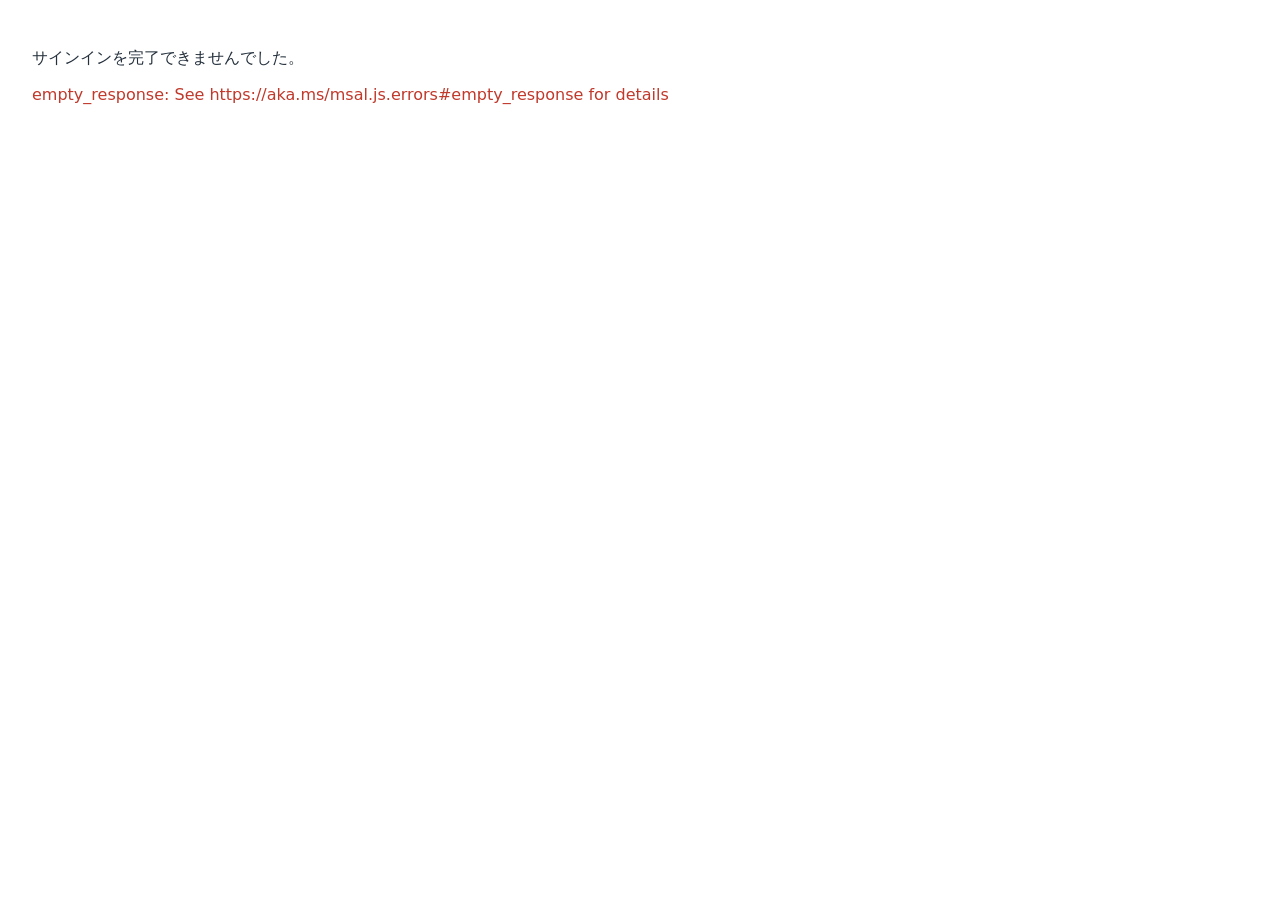
<file: auth-redirect.html>
<!doctype html>
<html lang="ja">
<head>
<meta charset="utf-8">
<title>サインイン処理中</title>
<style>
  body { font-family: "Hiragino Sans", "Yu Gothic", system-ui, sans-serif; padding: 24px; color: #24303c; }
  #error { color: #c0392b; white-space: pre-wrap; }
</style>
</head>
<body>
<!--
  サインインのポップアップが最後に戻ってくるページ。
  MSAL v5 はポップアップの URL を覗きに行くのではなく、この画面から
  BroadcastChannel で応答を送り返してもらう作りになっている。
  そのため空ページではいつまでも完了しない。ここで応答を送って窓を閉じる。
  アプリ本体は読み込まない(本体を開くとサインインの途中状態を壊す)。
-->
<p id="message">サインイン処理中です。この画面は自動で閉じます。</p>
<p id="error"></p>

<script src="vendor/msal-redirect-bridge.min.js"></script>
<script>
  (function () {
    "use strict";
    function fail(text) {
      document.getElementById("message").textContent = "サインインを完了できませんでした。";
      document.getElementById("error").textContent = text;
    }
    if (!window.msalRedirectBridge) {
      fail("vendor/msal-redirect-bridge.min.js を読み込めませんでした。");
      return;
    }
    try {
      Promise.resolve(window.msalRedirectBridge.broadcastResponseToMainFrame())
        .catch(function (e) { fail(e && e.message ? e.message : String(e)); });
    } catch (e) {
      fail(e && e.message ? e.message : String(e));
    }
  })();
</script>
</body>
</html>
</file>
